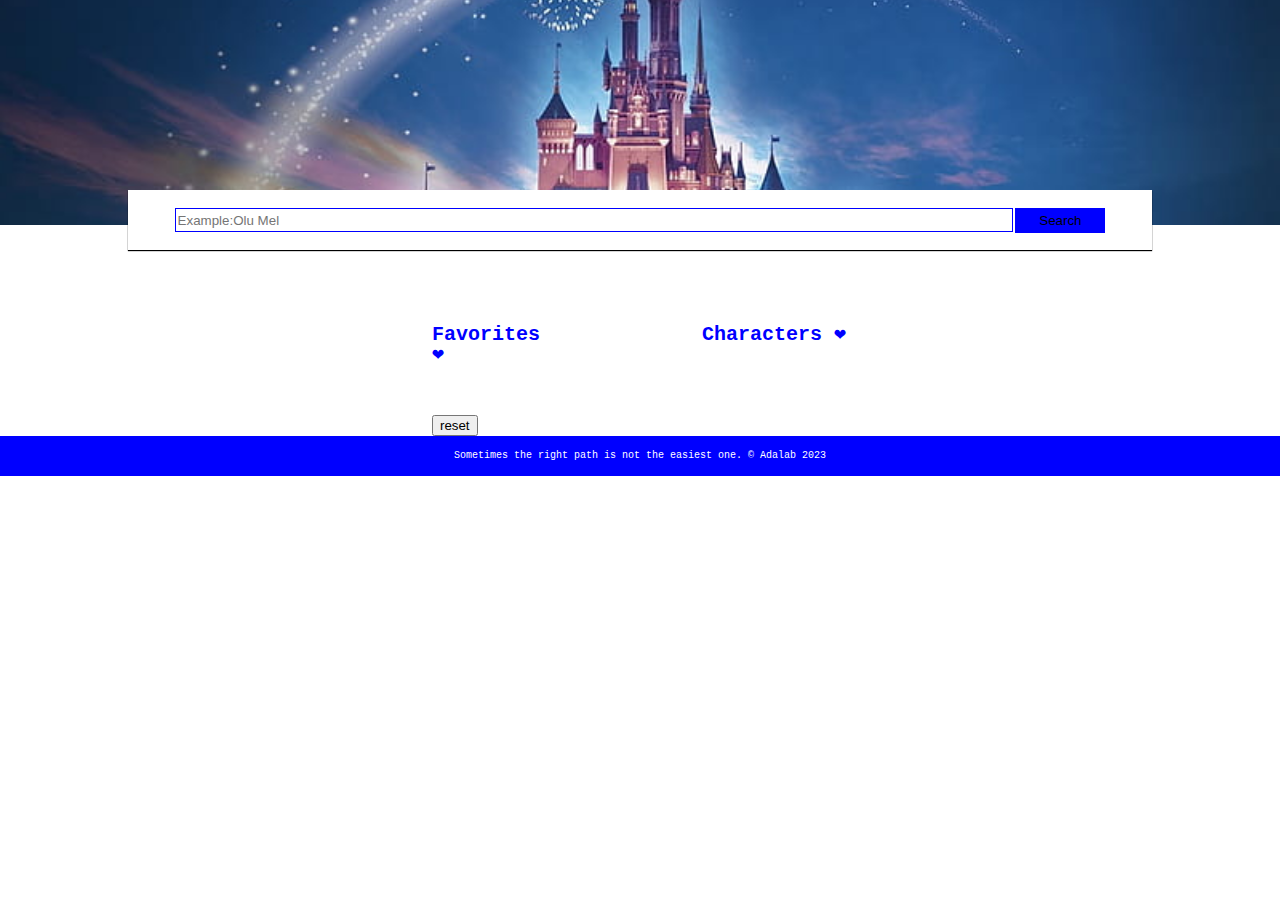
<file: docs/index.html>
<!DOCTYPE html>
<html lang="es">
  <head>
    <meta charset="UTF-8" />
    <meta http-equiv="X-UA-Compatible" content="IE=edge" />
    <meta name="viewport" content="width=device-width, initial-scale=1.0" />
    <title>Module-2</title>
    <link rel="stylesheet" href="./assets/css/main.css" />
  </head>
  <body>
    <header class="hero">
      <section class="hero__box">
        <form class="form" action="">
          <input class="selection js__selection" type="text" class="" placeholder="Example:Olu Mel" />
          <input class="submit js__submit" type="submit" value="Search" />
        </form>
      </section>
    </header>

    <main class="main">
      <div class="main__div">
        <section class="favorites js__favorites">
          <h3 class="favorites__title">Favorites ❤︎</h3>
          <ul class="favorites__list js__list__Favorites"></ul>
          <button class="favorites__button js__resetbtn">reset</button>
        </section>
        <section class="characters">
          <h3 class="characters__title">Characters ❤︎</h3>
          <ul class="characters__list js__list"></ul>
        </section>
      </div>
    </main>

    <footer class="footer">
      <p class="">Sometimes the right path is not the easiest one. © Adalab 2023</p>
    </footer>


    <script src="./assets/js/main.js"></script>
  </body>
</html>
</file>
<file: docs/assets/css/main.css>
:root{font-size:62.5%;font-family:'Open Sans', sans-serif}html,body,div,span,applet,object,iframe,h1,h2,h3,h4,h5,h6,p,blockquote,pre,a,abbr,acronym,address,big,cite,code,del,dfn,em,img,ins,kbd,q,s,samp,small,strike,strong,sub,sup,tt,var,b,u,i,center,dl,dt,dd,ol,ul,li,fieldset,form,label,legend,table,caption,tbody,tfoot,thead,tr,th,td,article,aside,canvas,details,embed,figure,figcaption,footer,header,hgroup,menu,nav,output,ruby,section,summary,time,mark,audio,video{margin:0;padding:0;border:0;font-size:100%;font:inherit;vertical-align:baseline}article,aside,details,figcaption,figure,footer,header,hgroup,menu,nav,section{display:block}body{line-height:1}ol,ul{list-style:none}blockquote,q{quotes:none}blockquote:before,blockquote:after,q:before,q:after{content:'';content:none}table{border-collapse:collapse;border-spacing:0}.hero{height:25vh;display:flex;align-items:flex-end;justify-content:center;background-image:url("../images/castillo-disney.jpg");background-repeat:no-repeat;background-size:cover;background-position:center}.hero__box{width:80vw;height:60px;display:flex;align-items:center;justify-content:center;gap:10px;background-color:white;margin-bottom:-25px;box-shadow:0 1px 1px}.selection{width:65vw;height:20px;border:1px blue solid;position:relative}.submit{width:10vh;height:25px;border:1px blue solid;background-color:blue;position:relative}.main{display:flex;flex-direction:column;justify-content:center;align-items:center}.main__div{display:flex;flex-direction:row;gap:150px;padding-left:1rem}.characters{width:75%;margin-top:20px;padding:80px 0 30px}.characters__title{display:flex;align-items:center;justify-content:center;font-family:'Courier New', Courier, monospace;font-size:2rem;font-weight:bold;color:blue}.characters__list{display:flex;flex-direction:row;flex-wrap:wrap}.character__card{text-align:center;box-shadow:1px 2px 4px #81a5d4;transition:all 0.2s}.character__img{width:60%;height:60%;padding:5px;border-radius:50%}.character__card:hover{background-color:#425ba0;transform:scale(1.2)}.character__buttonX{border-radius:50%;display:flex;background-color:aliceblue}.character__buttonX:hover{background-color:burlywood}.characters__list .character__buttonX{display:none}.favorites__list{display:flex;flex-direction:row;gap:5px;margin-top:50px;color:blue;font-family:'Courier New', Courier, monospace;font-size:1rem;font-weight:bold}.favorites__list li{background-color:#babebe}.favorites__title{display:flex;align-items:center;justify-content:center;margin-top:100px;font-family:'Courier New', Courier, monospace;font-size:2rem;font-weight:bold;color:blue}.footer{height:40px;width:100%;background-color:blue;color:white;font-family:'Courier New', Courier, monospace;display:flex;justify-content:center;align-items:center;position:relative;bottom:0}
</file>
